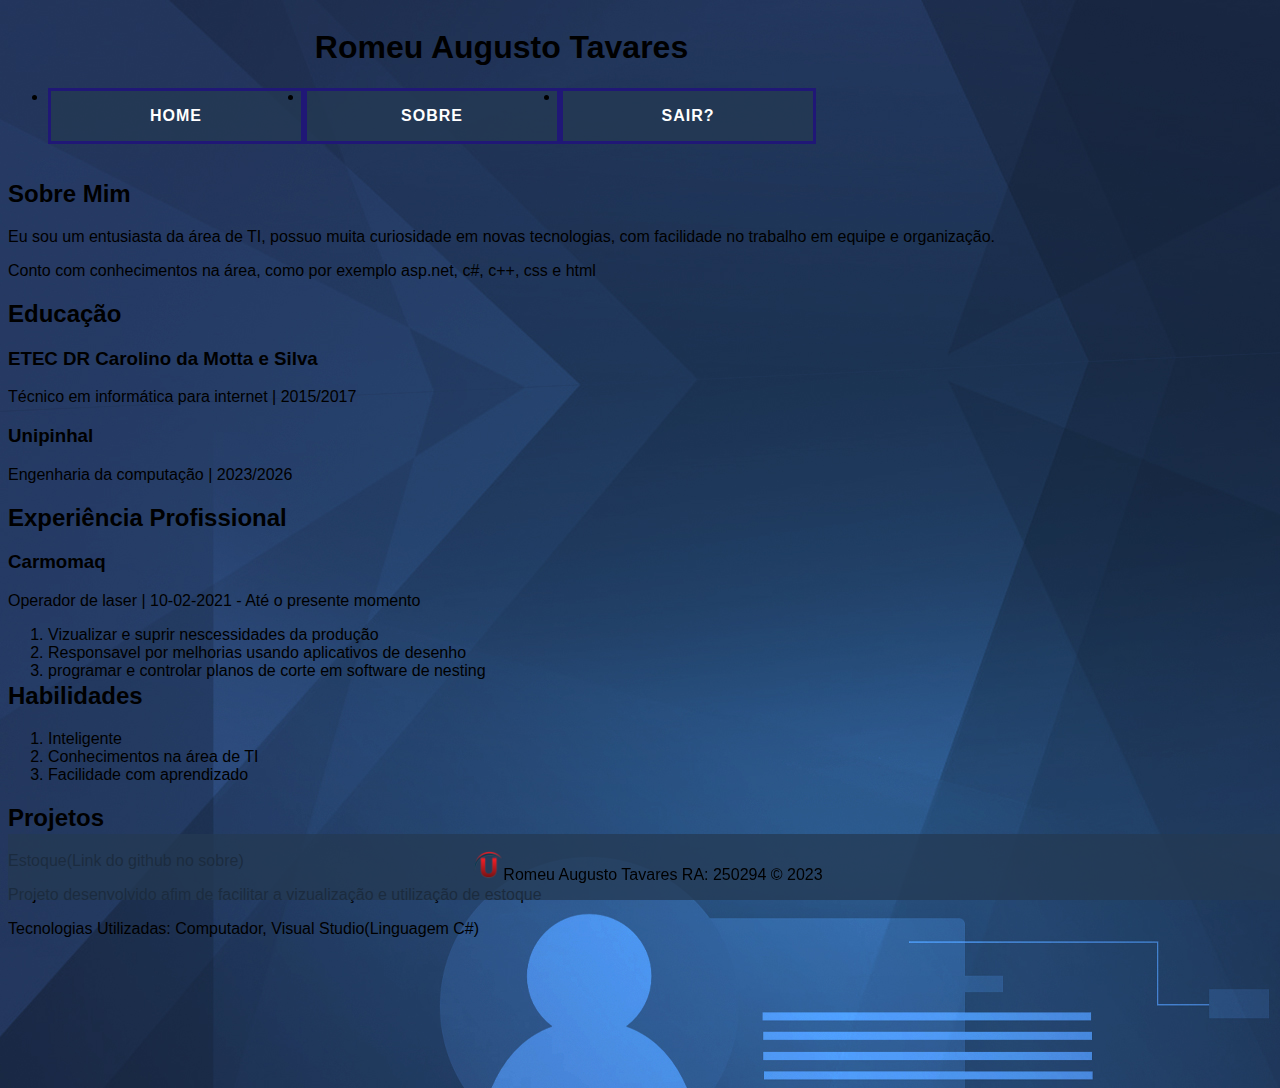
<file: WebGitHub/index.html>
<!DOCTYPE html>
<html lang="pt-br">
<head>
    <meta charset="UTF-8">
    <meta name="viewport" content="width=device-width, initial-scale=1.0">
    <link rel="stylesheet" href="css3.css">
    <title>Meu Currículo</title>
</head>
<body>
<header><h1>Romeu Augusto Tavares</h1></header>
    <ul>
        <li><a class="active" href="index.html">Home</a></li>
        <li><a href="sobre.html">Sobre</a></li>
        <li><a href="sair.html">Sair?</a></li>
        
      </ul>
      <br>
      <br>
      <br><br>
    <section class="sobre">
        <h2>Sobre Mim</h2>
        <p>Eu sou um entusiasta da área de TI, possuo muita curiosidade em novas tecnologias, com facilidade no trabalho em equipe e organização.</p>
        <p>Conto com conhecimentos na área, como por exemplo asp.net, c#, c++, css e html</p>
    </section>
    <section class="education">
        <h2>Educação</h2>
        <div class="edu-item">
            <h3>ETEC DR Carolino da Motta e Silva</h3>
            <p>Técnico em informática para internet | 2015/2017</p>
            <h3>Unipinhal</h3>
            <p>Engenharia da computação | 2023/2026 </p>
        </div>
    </section>
    <section class="experience">
        <h2>Experiência Profissional</h2>
        <div class="exp-item">
            <h3>Carmomaq</h3>
            <p>Operador de laser | 10-02-2021 - Até o presente momento</p>
            <ol>
                <li>Vizualizar e suprir nescessidades da produção</li><br>
                <li>Responsavel por melhorias usando aplicativos de desenho</li><br>
                <li> programar e controlar planos de corte em software de nesting</li>

            </ol>
        </div>
    </section>
    <section class="skills">
        <h2>Habilidades</h2>
        <ol>
            <li>Inteligente</li><br>
            <li>Conhecimentos na área de TI</li><br>
            <li>Facilidade com aprendizado</li><br>
        </ol>
    </section>
    <section class="projects">
        <h2>Projetos</h2>
        <div class="project-item">
            <p>Estoque(Link do github no sobre)</p></a>
            <p>Projeto desenvolvido afim de facilitar a vizualização e utilização de estoque</p>
            <p>Tecnologias Utilizadas: Computador, Visual Studio(Linguagem C#)</p>
        <br>
        <br>
        </div>
    </section>
    <br><br><br><br><br>
    <div class="rodape">
        <p><img src="Imagens/Unipinhal-Escudo.png" width="30" height="30">Romeu Augusto Tavares RA: 250294 © 2023</p>
    </div>
</body>
</html>
</file>
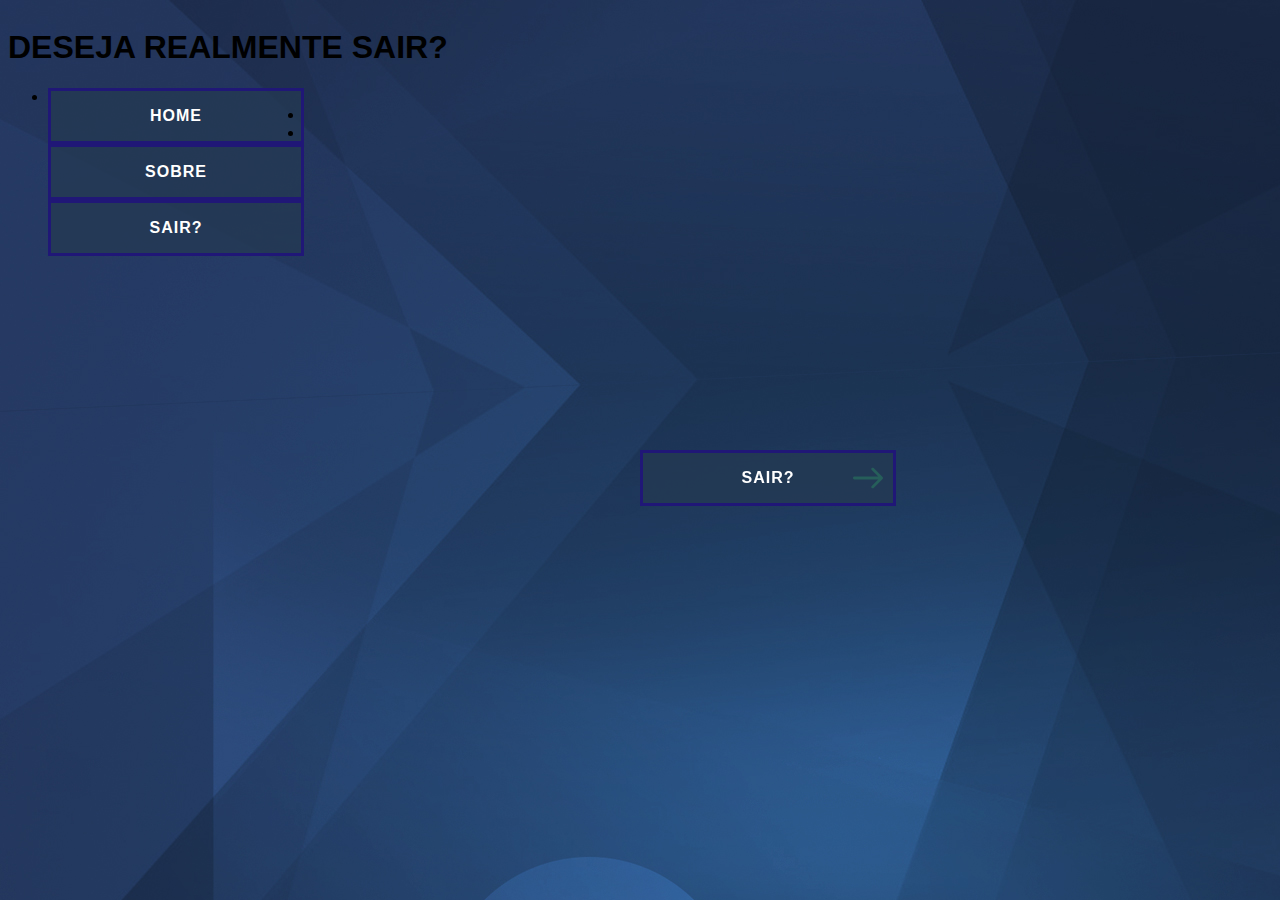
<file: WebGitHub/sair.html>
<!DOCTYPE html>
<html lang="en">
<head>
    <meta charset="UTF-8">
    <meta name="viewport" content="width=device-width, initial-scale=1.0">
    <title>Sair</title>
    <link rel="stylesheet" href="css2.css">
</head>
<body>
    
  <div class="topo">
    <header><h1>DESEJA REALMENTE SAIR?</h1></header>
    <ul>
        <li><a href="index.html">Home</a></li>
        <li><a href="sobre.html">Sobre</a></li>
        <li><a href="sair.html">Sair?</a></li>
    
    </ul>
    </div>

    <div class="wrapper">
        <div class="link_wrapper">
          <a href="https://google.com">Sair?</a>
          <div class="icon">
            <svg xmlns="http://www.w3.org/2000/svg" viewBox="0 0 268.832 268.832">
              <path d="M265.17 125.577l-80-80c-4.88-4.88-12.796-4.88-17.677 0-4.882 4.882-4.882 12.796 0 17.678l58.66 58.66H12.5c-6.903 0-12.5 5.598-12.5 12.5 0 6.903 5.597 12.5 12.5 12.5h213.654l-58.66 58.662c-4.88 4.882-4.88 12.796 0 17.678 2.44 2.44 5.64 3.66 8.84 3.66s6.398-1.22 8.84-3.66l79.997-80c4.883-4.882 4.883-12.796 0-17.678z"/>
            </svg>
          </div>
        </div>
        
      </div>













    
</body>
</html>
</file>
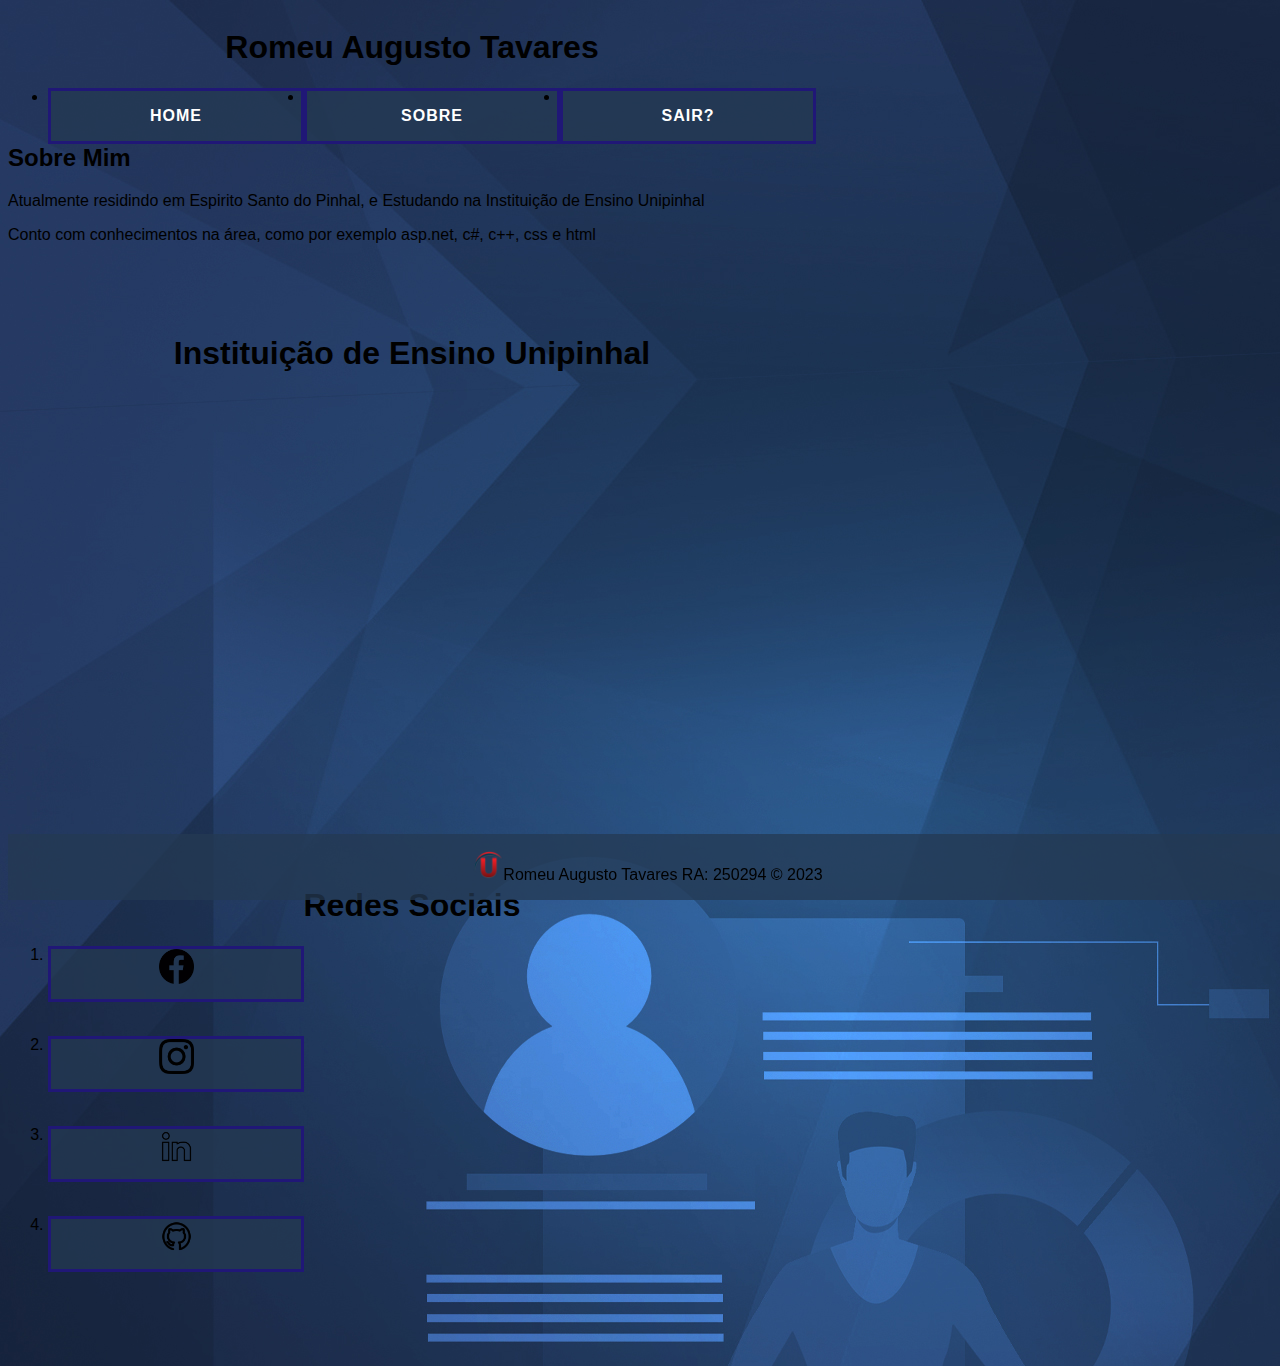
<file: WebGitHub/sobre.html>
<!DOCTYPE html>
<html lang="pt-br">
<head>
    <meta charset="UTF-8">
    <meta name="viewport" content="width=device-width, initial-scale=1.0">
    <link rel="stylesheet" href="css3.css">
    <title>Meu Currículo</title>
</head>
<body>
    <div class="topo">
    <header><h1>Romeu Augusto Tavares</h1></header>
    <ul>
        <li><a class="active" href="index.html">Home</a></li>
        <li><a href="sobre.html">Sobre</a></li>
        <li><a href="sair.html">Sair?</a></li>
    
    </ul>
    </div>
      
    <div class="sobre">
        <h2>Sobre Mim</h2>
        <p>Atualmente residindo em Espirito Santo do Pinhal, e Estudando na Instituição de Ensino Unipinhal</p>
        <p>Conto com conhecimentos na área, como por exemplo asp.net, c#, c++, css e html</p>
        
    </div>
    <br>
    <div class="foto">
        <br><br>
        <h1>Instituição de Ensino Unipinhal</h1>
        <br>
        <iframe src="https://www.google.com/maps/embed?pb=!1m18!1m12!1m3!1d3694.010007406241!2d-46.74864492471033!3d-22.20172597975759!2m3!1f0!2f0!3f0!3m2!1i1024!2i768!4f13.1!3m3!1m2!1s0x94c9ae77d7472623%3A0x8dbd3e52ef6d1107!2sUniPinhal!5e0!3m2!1spt-BR!2sbr!4v1695092992265!5m2!1spt-BR!2sbr" width="600" height="450" style="border:0;" allowfullscreen="" loading="lazy" referrerpolicy="no-referrer-when-downgrade"></iframe>
</div>
    <div class="socialmedia">
        <h1>Redes Sociais</h1>
        <ol class="s">
            <li><a href="https://www.facebook.com/RomeuTavaress"><img src="Imagens/icon-email.png" alt="" height="35px" width="35px"></a></li><br>
            <br>
            <br>
            <br>
            <br>
            <li><a href="https://www.instagram.com/romeu_tavares"><img src="Imagens/telefone.png" alt="" height="35px" width="35px"></a></li><br>
            <br>
            <br>
            <br>
            <br>
            <li><a href="https://www.linkedin.com/in/romeu-tavares-8b8523196/"><img src="Imagens/linkedin.png" alt="" height="35px" width="35px"></a></li><br>
            <br>
            <br>
            <br>
            <br>
            <li><a href="https://github.com/RomeuTavares"><img src="Imagens/git.png"alt="" height="35px" width="35px"></a></li><br>
        </ol>
    </div>
    <br><br><br><br><br>
    <br>
    <div class="rodape">
        <p><img src="Imagens/Unipinhal-Escudo.png" width="30" height="30">Romeu Augusto Tavares RA: 250294 © 2023</p>
    </div>
</body>
</html>
</file>
<file: WebGitHub/css3.css>
body{
    font-family: 'Lato', sans-serif;
    background-image: url(Imagens/curriculo.jpeg);
    float:left
  }
  h1 {
    text-align: center;
  }
  .topo{
    text-align: center;
  }
  
  .wrapper{
    position: fixed;
   float: left;
    transform: translate(-50%, -50%);
  }
  
  .link_wrapper{
    position: fixed;
  }
  .normal{
    color:black
  }
  li{
    float:left;
    border-right:5px;
  }
  a{
    float: left;
    width: 250px;
    height: 50px;
    line-height: 50px;
    font-weight: bold;
    text-decoration: none;
    background: rgba(36, 57, 82, 0.753);
    text-align: center;
    color: #fff;
    text-transform: uppercase;
    letter-spacing: 1px;
    border: 3px solid #201777;
    transition: all .35s;
  }
  
  .icon{
    width: 50px;
    height: 50px;
    border: 10px solid transparent;
    position: fixed;
    transform: rotate(45deg);
    right: 0;
    top: 0;
    transition: all .35s;
  }
  
  .icon svg{
    width: 30px;
        transform: rotate(-45deg);
    fill: #2ecc71;
    transition: all .35s;
  }
  
  a:hover{
    width: 200px;
    border: 3px solid #2ecc71;
    background: transparent;
    color: #2ecc71;
  }
  
  a:hover + .icon{
    border: 3px solid #2ecc71;
    right: -25%;
  }

  .rodape{
    background-color: rgba(36, 57, 82, 0.753);
    bottom: 0;
    position: fixed;
    text-align: center;
    width: 100%;
    float:left;
  }
</file>
<file: WebGitHub/css2.css>
body{
    font-family: 'Lato', sans-serif;
    background-image: url(Imagens/curriculo.jpeg);
    float:left
  }
  h1 {
    text-align: center;
  }
  .topo{
    text-align: center;
  }
  
  .wrapper{
    position: fixed;
    top: 50%;
    left: 50%;
    transform: translate(-50%, -50%);
  }
  
  .link_wrapper{
    position: fixed;
  }
  
  a{
    float: left;
    display: block;
    width: 250px;
    height: 50px;
    line-height: 50px;
    font-weight: bold;
    text-decoration: none;
    background: rgba(36, 57, 82, 0.753);
    text-align: center;
    color: #fff;
    text-transform: uppercase;
    letter-spacing: 1px;
    border: 3px solid #201777;
    transition: all .35s;
  }
  
  .icon{
    width: 50px;
    height: 50px;
    border: 3px solid transparent;
    position: absolute;
    transform: rotate(45deg);
    right: 0;
    top: 0;
    z-index: -1;
    transition: all .35s;
  }
  
  .icon svg{
    width: 30px;
    position: absolute;
    top: calc(50% - 15px);
    left: calc(50% - 15px);
    transform: rotate(-45deg);
    fill: #2ecc71;
    transition: all .35s;
  }
  
  a:hover{
    width: 200px;
    border: 3px solid #2ecc71;
    background: transparent;
    color: #2ecc71;
  }
  
  a:hover + .icon{
    border: 3px solid #2ecc71;
    right: -25%;
  }
</file>
